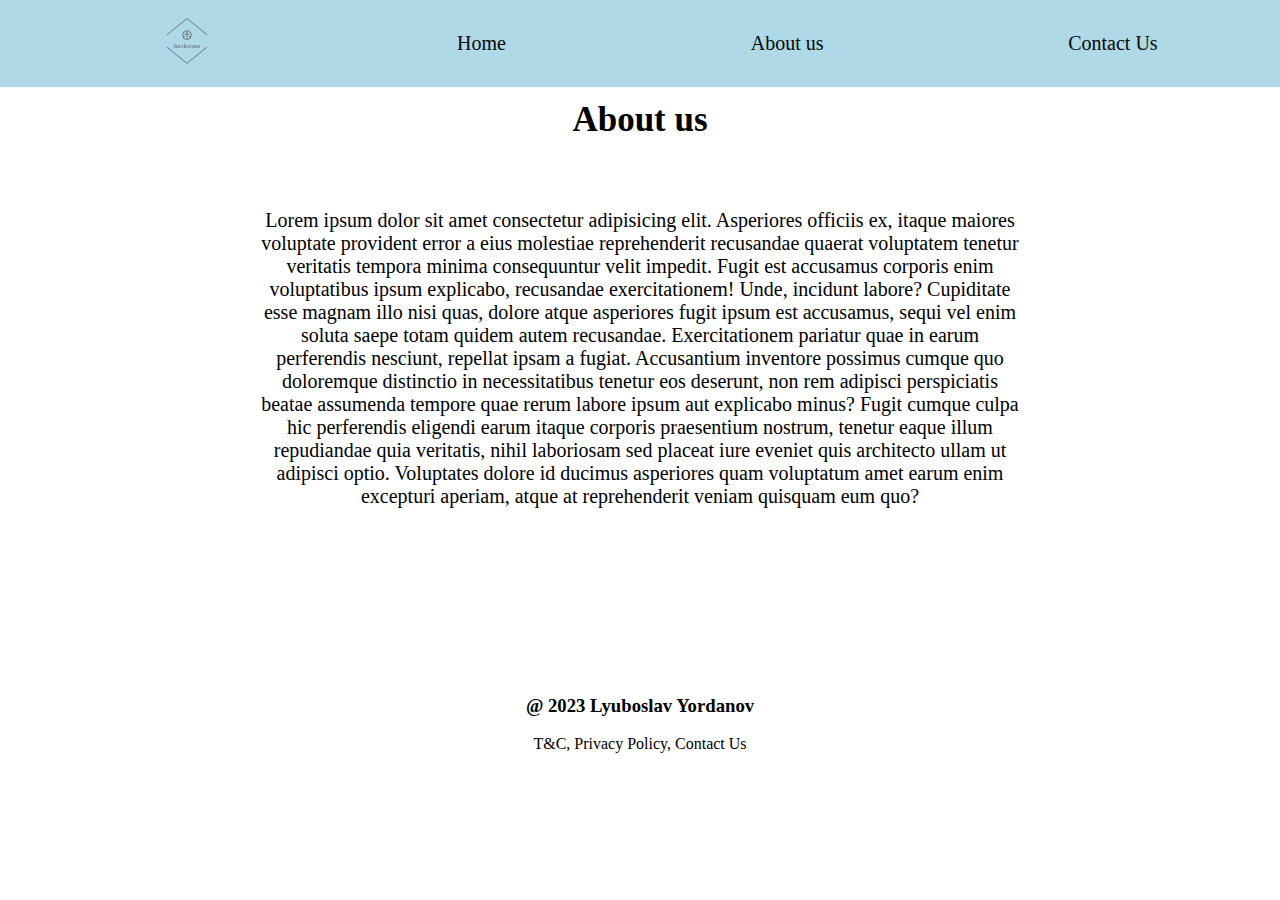
<file: about-us.html>
<!DOCTYPE html>
<html lang="en">
<head>
    <meta charset="UTF-8">
    <meta name="viewport" content="width=device-width, initial-scale=1.0">
    <title>C4 Assesment</title>
    <link rel="stylesheet" href="style.css">
   
</head>
<body>
<header>
    <ul>
        <li><img src="images/logo_transparent.png" alt="image"></li>
        <li id ="home"><a href="index.html">Home</a></li>
        <li><a href="#">About us</a></li>
        <li><a href="contact-us.html">Contact Us</a></li>
    </ul>
</header>
<section class="mainAboutUs"><h1>About us</h1> <br><br><br> <span>Lorem ipsum dolor sit amet consectetur adipisicing elit. Asperiores officiis ex, itaque maiores voluptate provident error a eius molestiae reprehenderit recusandae quaerat voluptatem tenetur veritatis tempora minima consequuntur velit impedit. Fugit est accusamus corporis enim voluptatibus ipsum explicabo, recusandae exercitationem! Unde, incidunt labore? Cupiditate esse magnam illo nisi quas, dolore atque asperiores fugit ipsum est accusamus, sequi vel enim soluta saepe totam quidem autem recusandae. Exercitationem pariatur quae in earum perferendis nesciunt, repellat ipsam a fugiat. Accusantium inventore possimus cumque quo doloremque distinctio in necessitatibus tenetur eos deserunt, non rem adipisci perspiciatis beatae assumenda tempore quae rerum labore ipsum aut explicabo minus? Fugit cumque culpa hic perferendis eligendi earum itaque corporis praesentium nostrum, tenetur eaque illum repudiandae quia veritatis, nihil laboriosam sed placeat iure eveniet quis architecto ullam ut adipisci optio. Voluptates dolore id ducimus asperiores quam voluptatum amet earum enim excepturi aperiam, atque at reprehenderit veniam quisquam eum quo?</span></section>
<div class="things">
            
</div>
         <footer id="footer"><br><h3>@ 2023 Lyuboslav Yordanov</h3> <a href="#">T&C</a>, <a href="">Privacy Policy</a>, <a href="">Contact Us</a><br> </footer>



    
</body>
</html>
</file>
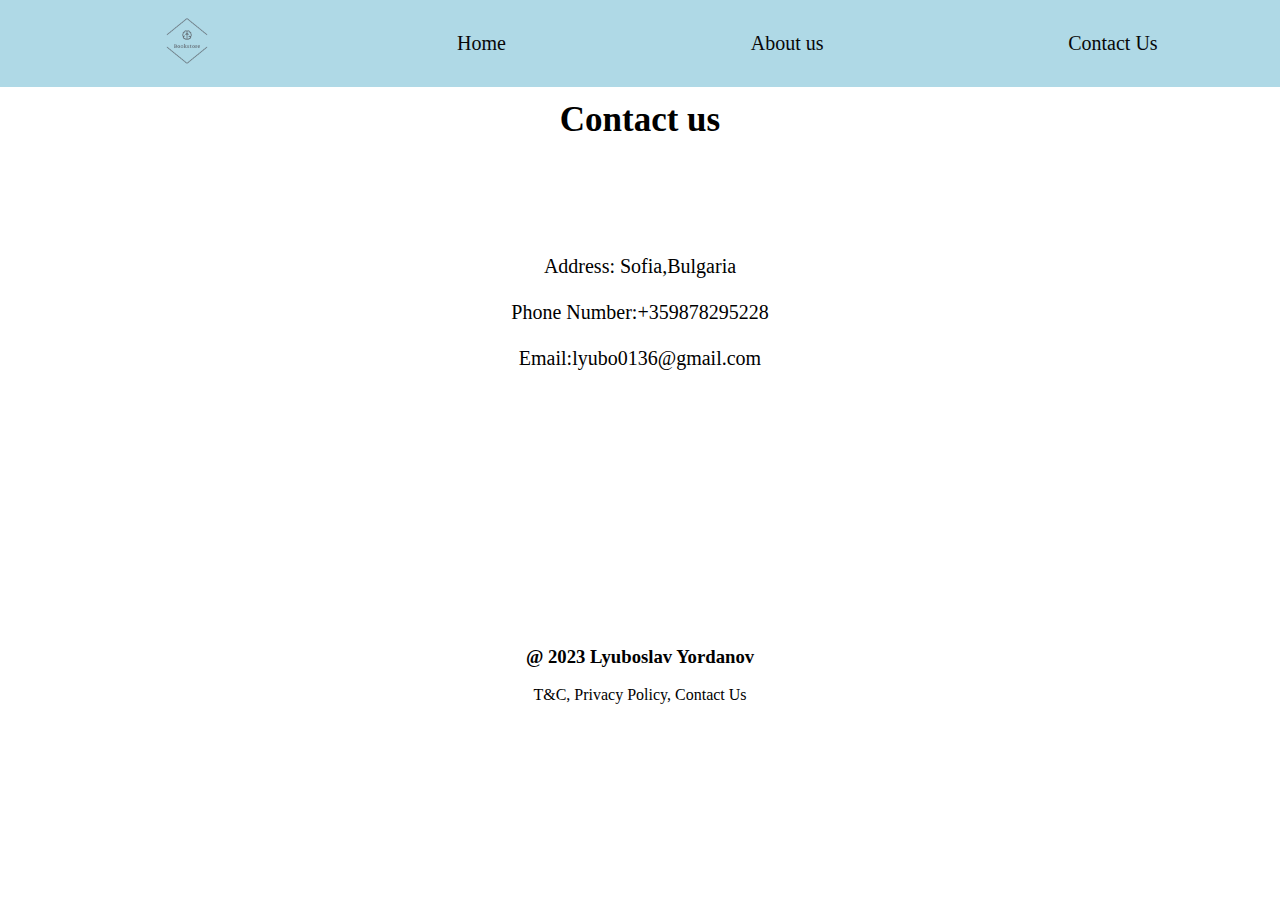
<file: contact-us.html>
<!DOCTYPE html>
<html lang="en">
<head>
    <meta charset="UTF-8">
    <meta name="viewport" content="width=device-width, initial-scale=1.0">
    <title>C4 Assesment</title>
    <link rel="stylesheet" href="style.css">
   
</head>
<body>
<header>
    <ul>
        <li><img src="images/logo_transparent.png" alt="image"></li>
        <li id ="home"><a href="index.html">Home</a></li>
        <li><a href="about-us.html">About us</a></li>
        <li><a href="#">Contact Us</a></li>
    </ul>
</header>
<section class="mainContactUs"><h1>Contact us</h1> <br><br><br><br><br> <span>Address: Sofia,Bulgaria <br><br>
    Phone Number:+359878295228 <br><br>
    Email:lyubo0136@gmail.com <br><br></span></section>
<div class="things">
            
</div>
         <footer class="footer"><br><h3>@ 2023 Lyuboslav Yordanov</h3> <a href="#">T&C</a>, <a href="">Privacy Policy</a>, <a href="">Contact Us</a><br> </footer>



    
</body>
</html>
</file>
<file: style.css>
*{
    box-sizing: border-box;
}
header{
    background-color: lightblue;
    opacity: 0.97;
    width: 100%;
    position: fixed;
    top: 0;
    right: 0;
    
}
header  ul{
    display: flex;
    flex-direction: row;
    justify-content: space-around;
    list-style-type: none;
}
header li {
    align-self: center;
    font-size: 20px;
} 
header img{
    width: 100%;
    height: 50px;
}
.filter{
    width: 30%;
    left: 0;
    height: 1000px;
   
}

.main{
    
    display: flex;
    flex-wrap: wrap;
    margin-top: 100px;
}
.name{
    height: 100px;
    width: 62%;
    text-align: center;
    font-size: 25px;
}
.sort{
    height: 100px;
    width: 38%;
    text-align: center;
    font-size: 25px;
}
.nameAndSort{
    display: flex;
    width: 70%;
    height: 1000px;
    flex-wrap: wrap;
}
.stuff{
    height: 1000px;
    width: 70%;
    margin-top: 100px;
    display: flex;
    
}


input{
    margin-top: 20px;
}
.things{
    width: 100%;
    display: flex;
    flex-direction: row;
    flex-wrap: wrap;
    justify-content: space-around;
}
#showMore{
    width: 40%;
    font-size: 25px;
    margin-left: 30%;
}
#showLess{
    width: 40%;
    font-size: 25px;
    margin-left: 30%;
    display: none;
}
footer{
    width: 100%;
   text-align: center;
   margin-right: 35%;
   padding: 40px;
}
#random {
    display: none;
}
a{
    list-style: none;
    text-decoration: none;
    color: black;
}
h1{
    margin: 0 auto;
    font-size: 35px;
}
.mainAboutUs{
    text-align: center;
    font-size: 20px;
    
    width: 60%;
    margin: 0 auto;
    margin-top: 100px;
}
.mainContactUs{
    text-align: center;
    font-size: 20px;
    
    width: 60%;
    margin: 0 auto;
    margin-top: 100px;
}
.footer{
    margin-top: 176px;
}
#footer{
    margin-top: 110px;
}



@media only screen and (max-width: 900px) {
    header li {
       
        font-size: 17px;
    } 
  }
</file>
